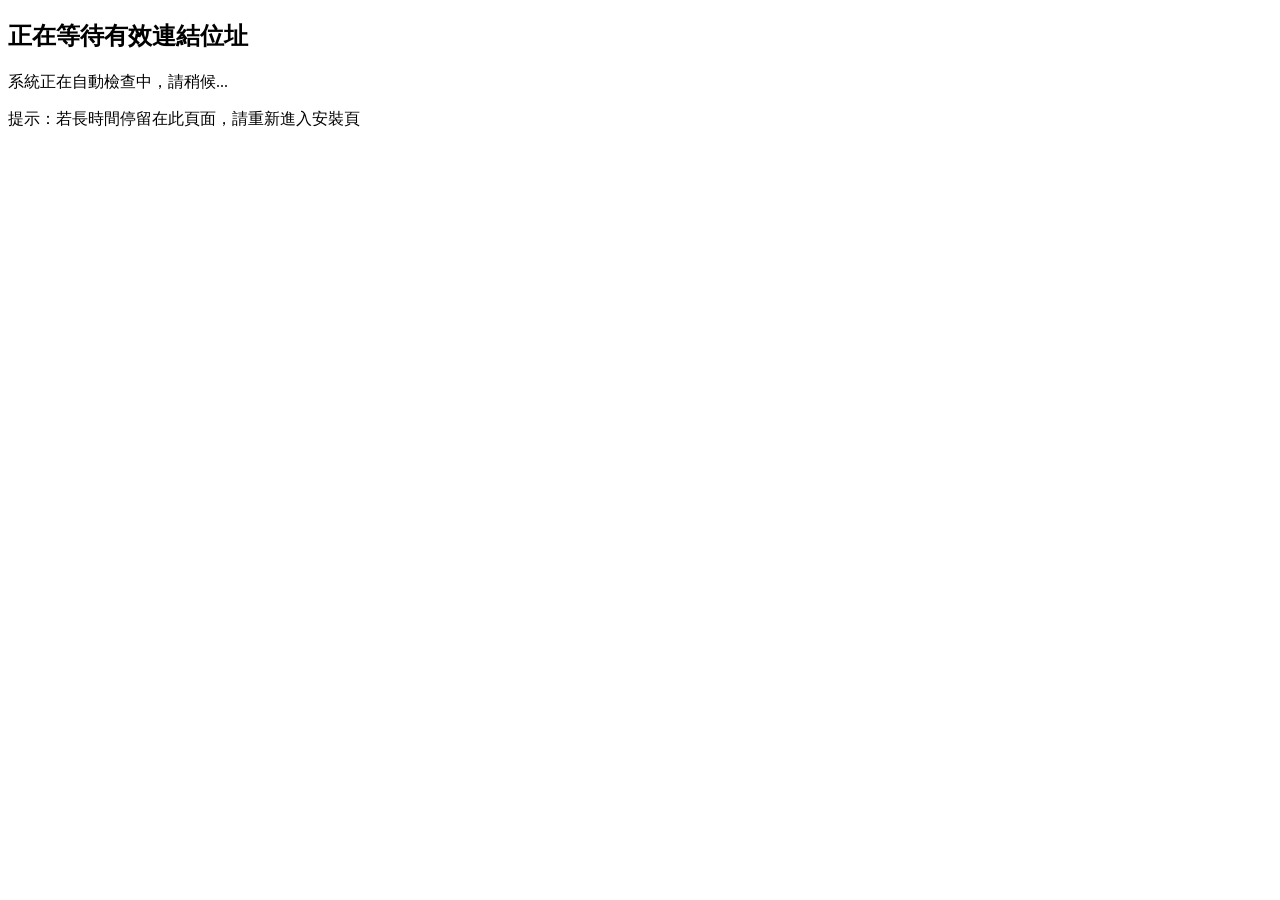
<file: redirect/index.html>
<!doctype html><html lang="zh-TW"><head><meta charset="UTF-8"><meta name="viewport" content="width=device-width, initial-scale=1"><title>腳本連結安全重新導向</title><script async src="https://pagead2.googlesyndication.com/pagead/js/adsbygoogle.js?client=ca-pub-3758644447684310" crossorigin="anonymous"></script><link rel="stylesheet" href="https://cdn.jsdmirror.com/gh/greasyfork-proxy/re-gfork-web@main/css/dl-redirect.css" media="screen"><script>(function(w,d,s,l,i){w[l]=w[l]||[];w[l].push({'gtm.start':new Date().getTime(),event:'gtm.js'});var f=d.getElementsByTagName(s)[0],j=d.createElement(s),dl=l!='dataLayer'?'&l='+l:'';j.async=true;j.src='https://www.googletagmanager.com/gtm.js?id='+i+dl;f.parentNode.insertBefore(j,f);})(window,document,'script','dataLayer','GTM-KZFGTVN7');</script><script>window.onload=function(){const a='https://static-sg-apse1-primary-mirror-aws-s3-cloudfront-public-cdn.dahi.edu.eu.org/',b=document.getElementById('redirect-container'),{hash:c,search:d}=window.location;if(c==="#google_vignette")return showError("連結已失效","此連結已過期或不可用");const e=extractValidUrl(c);if(!e)return showWaiting(c);const f=e.replace('https://update.greasyfork.org.cn/',a);f.startsWith(a)?handleRedirect(f+d):showError("安全限制",`僅允許跳轉至 ${a}`)};function renderCard(a,{title:b,message:c,url:d,showReload:e=!0}){const f={waiting:'fa-sync-alt icon-spin',error:'fa-exclamation-triangle',success:'fa-check-circle'};return`<div class="status-card ${a}"><div class="icon ${'waiting'===a?'icon-spin':''}"><i class="fas ${f[a]}"></i></div><h2>${b}</h2><p>${c}</p>${d?`<div class="url-display"><i class="fas fa-link"></i><span>${d}</span></div><div class="actions"><a href="${d}" class="btn" rel="noopener noreferrer"><i class="fas fa-external-link-alt"></i>${'success'===a?'立即':'手動'}前往</a></div>`:''}${'error'===a&&e?`<div class="actions"><button onclick="location.reload()" class="btn"><i class="fas fa-sync-alt"></i>重新載入</button><button onclick="history.back()" class="btn outline"><i class="fas fa-arrow-left"></i>返回上一頁</button></div>`:''}${'waiting'===a?`<div class="tips"><i class="fas fa-lightbulb"></i>提示：若長時間停留在此頁面，請重新進入安裝頁</div>`:''}</div>`}function extractValidUrl(a){return a&&(a.startsWith("#http://")||a.startsWith("#https://"))?a.substring(1):null}function autoRefresh(a=5){setTimeout(()=>location.reload(),1e3*a)}function handleRedirect(a){document.getElementById('redirect-container').innerHTML=renderCard('success',{title:'安全驗證通過',message:'即將為您自動跳轉至安全連結位址',url:a});const b=document.createElement("meta");b.httpEquiv="refresh",b.content=`0;url=${a}`,document.head.appendChild(b)}function showError(a,b){document.getElementById('redirect-container').innerHTML=renderCard('error',{title:a,message:b})}function showWaiting(a){const b=extractValidUrl(a);document.getElementById('redirect-container').innerHTML=renderCard('waiting',{title:'正在等待有效連結位址',message:'系統正在自動檢查中，請稍候...',url:b}),autoRefresh()}</script></head><body><noscript><iframe src="https://www.googletagmanager.com/ns.html?id=GTM-KZFGTVN7" height="0" width="0" style="display:none;visibility:hidden"></iframe></noscript><div class="main-container"><div class="ad-slot"><ins class="adsbygoogle" style="display:block" data-ad-format="autorelaxed" data-ad-client="ca-pub-3758644447684310" data-ad-slot="3934604756"></ins><script>(adsbygoogle=window.adsbygoogle||[]).push({});</script></div><div id="redirect-container"><div class="status-card waiting"><div class="icon-spin"><i class="fas fa-sync-alt"></i></div><h2>初始化</h2><p>正在檢查重定向連結安全性...</p><div class="tips"><i class="fas fa-lightbulb"></i>提示：若長時間停留在此頁面，請重新進入安裝頁</div></div></div></div><div class="ad-slot"><ins class="adsbygoogle" style="display:block" data-ad-client="ca-pub-3758644447684310" data-ad-slot="4095096984" data-ad-format="auto" data-full-width-responsive="true"></ins><script>(adsbygoogle=window.adsbygoogle||[]).push({});</script></div></body></html>
</file>
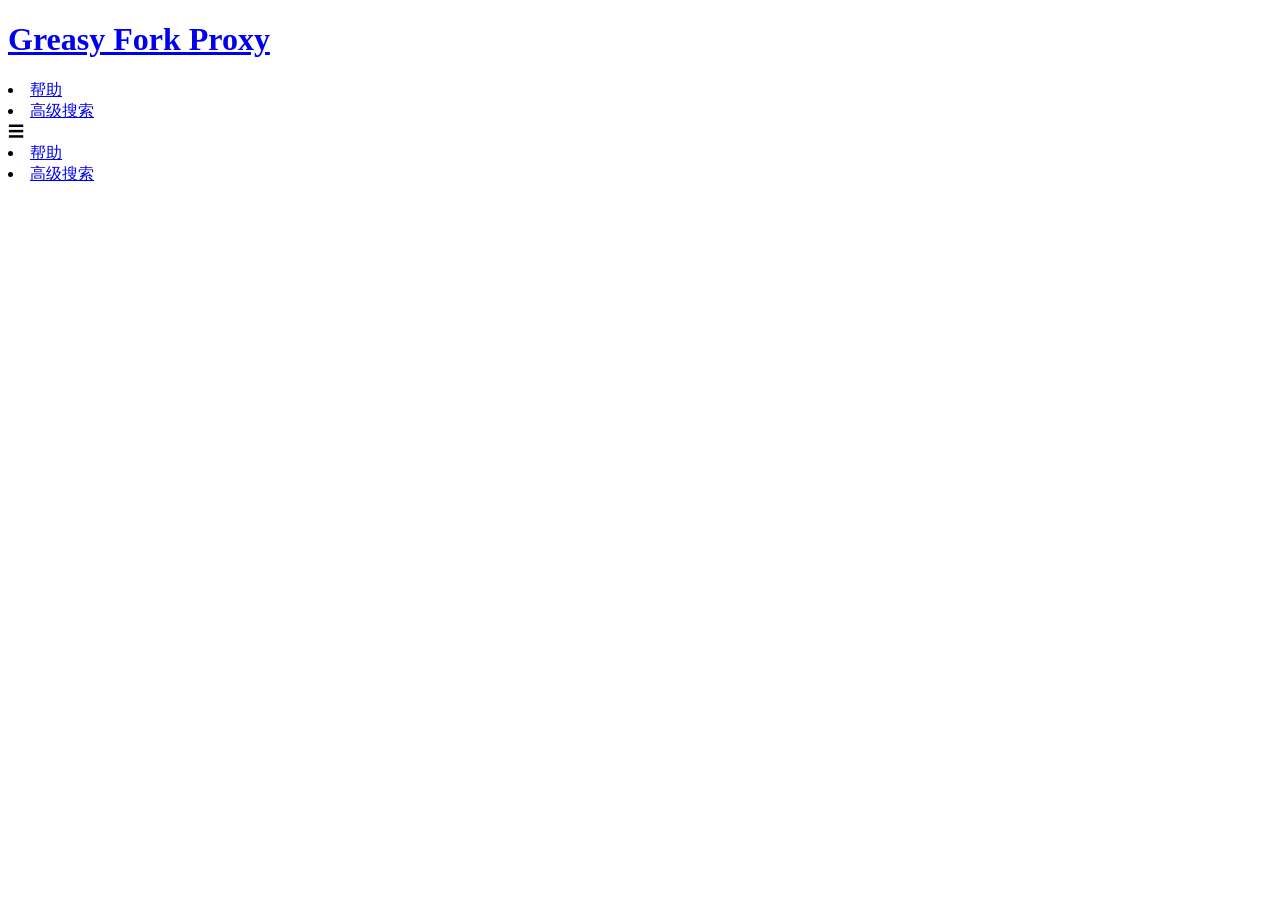
<file: page/applist.html>
<!doctype html><html lang="zh-SG"><head><meta charset="utf-8"><meta http-equiv="Content-Type" content="text/html; charset=UTF-8"><meta http-equiv="X-UA-Compatible" content="IE=edge"><meta http-equiv="content-language" content="zh-SG"><meta name="viewport" content="width=device-width, initial-scale=1"><title>GFork 各平台可用用户脚本管理器</title><meta name="description" content="GFork 各平台可用用户脚本管理器"><meta name="keywords" content="轻插件,开发,下载加速,代理加速"><meta name="language" content="zh-SG"><link rel="apple-touch-icon" sizes="180x180" href="/apple-touch-icon.png"><link rel="icon" type="image/png" sizes="32x32" href="/favicon-32x32.png"><link rel="icon" type="image/png" sizes="16x16" href="/favicon-16x16.png"><link rel="manifest" href="/site.webmanifest"><link rel="stylesheet" href="https://cdn.greasyfork.org.cn/css/main.css" media="screen"><link rel="stylesheet" href="https://cdn.greasyfork.org.cn/css/mater.css"><script async src="https://cdn.greasyfork.org.cn/js/main.js" crossorigin="anonymous"></script><script src="https://cdn.greasyfork.org.cn/js/marked.min.js" crossorigin="anonymous"></script><script>(function(w,d,s,l,i){w[l]=w[l]||[];w[l].push({'gtm.start':new Date().getTime(),event:'gtm.js'});var f=d.getElementsByTagName(s)[0],j=d.createElement(s),dl=l!='dataLayer'?'&l='+l:'';j.async=true;j.src='https://www.googletagmanager.com/gtm.js?id='+i+dl;f.parentNode.insertBefore(j,f);})(window,document,'script','dataLayer','GTM-KZFGTVN7');</script>
<script async src="https://pagead2.googlesyndication.com/pagead/js/adsbygoogle.js?client=ca-pub-3758644447684310" crossorigin="anonymous"></script>
</head><body><noscript><iframe src="https://www.googletagmanager.com/ns.html?id=GTM-KZFGTVN7" height="0" width="0" style="display:none;visibility:hidden"></iframe></noscript><header id="main-header"><div class="width-constraint"><div id="site-name"><div id="site-name-text"><a href="/"><h1>Greasy Fork Proxy</h1></a></div></div><div id="site-nav"><nav><li class="help-link"><a href="/zh-hans/help">帮助</a></li><li><a href="/zh-hans/search">高级搜索</a></li></nav></div><div id="mobile-nav"><div class="mobile-nav-opener">☰</div><nav class="collapsed"><li class="help-link"><a href="/zh-hans/help">帮助</a></li><li><a href="/zh-hans/search">高级搜索</a></li></nav></div></div></header><div class="width-constraint"><section class="text-content">
<div id="markdown-content"></div></section></div><br>
<ins class="adsbygoogle" style="display:block" data-ad-client="ca-pub-3758644447684310" data-ad-slot="4095096984" data-ad-format="auto" data-full-width-responsive="true"></ins><script>(adsbygoogle=window.adsbygoogle||[]).push({})</script>
<br><script>const markdown=`### 桌面浏览器列表

- **谷歌浏览器 Chrome**:
  - [脚本猫 ScriptCat](https://docs.scriptcat.org/)
  - [篡改猴 Tampermonkey](https://www.tampermonkey.net/index.php?browser=chrome)
  - [暴力猴 Violentmonkey](https://chrome.google.com/webstore/detail/violent-monkey/jinjaccalgkegednnccohejagnlnfdag)
  
- **Microsoft Edge**:
  - [脚本猫 ScriptCat](https://docs.scriptcat.org/)
  - [篡改猴 Tampermonkey](https://microsoftedge.microsoft.com/addons/detail/tampermonkey/iikmkjmpaadaobahmlepeloendndfphd)
  - [暴力猴 Violentmonkey](https://microsoftedge.microsoft.com/addons/detail/violentmonkey/eeagobfjdenkkddmbclomhiblgggliao)

- **火狐浏览器 Firefox**:
  - [脚本猫 ScriptCat](https://docs.scriptcat.org/)
  - [Greasemonkey](https://addons.mozilla.org/firefox/addon/greasemonkey/)
  - [篡改猴 Tampermonkey](https://addons.mozilla.org/firefox/addon/tampermonkey/)
  - [暴力猴 Violentmonkey](https://addons.mozilla.org/firefox/addon/violentmonkey/)

- **Safari 浏览器**:
  - [篡改猴 Tampermonkey](https://www.tampermonkey.net/?browser=safari)
  - [Userscripts](https://apps.apple.com/app/userscripts/id1463298887)

- **Opera 浏览器**:
  - [篡改猴 Tampermonkey](https://addons.opera.com/extensions/details/tampermonkey-beta/)
  - [暴力猴 Violentmonkey](https://violentmonkey.github.io/get-it/)

- **遨游浏览器 Maxthon**:
  - [暴力猴 Violentmonkey](http://extension.maxthon.com/detail/index.php?view_id=1680)

- **AdGuard**:
  - [AdGuard](https://adguard.com/)

---

### Android 浏览器列表

- **火狐浏览器 Firefox**:
  - [Greasemonkey](https://addons.mozilla.org/firefox/addon/greasemonkey/)
  - [篡改猴 Tampermonkey](https://addons.mozilla.org/firefox/addon/tampermonkey/)
  - [暴力猴 Violentmonkey](https://addons.mozilla.org/firefox/addon/violentmonkey/)

- **Microsoft Edge 浏览器**:
  - [篡改猴 Tampermonkey](https://microsoftedge.microsoft.com/addons/detail/tampermonkey/iikmkjmpaadaobahmlepeloendndfphd)

- **遨游浏览器 Maxthon**:
  - [暴力猴 Violentmonkey](http://extension.maxthon.com/detail/index.php?view_id=1680)

- **Dolphin 浏览器**:
  - [篡改猴 Tampermonkey](https://play.google.com/store/apps/details?id=net.tampermonkey.dolphin)

- **UC 浏览器**:
  - [篡改猴 Tampermonkey](https://www.tampermonkey.net/?browser=ucweb&ext=dhdg)

- **Kiwi 浏览器**:
  - [篡改猴 Tampermonkey Legacy](https://chromewebstore.google.com/detail/tampermonkey-legacy/lcmhijbkigalmkeommnijlpobloojgfn)
  - [暴力猴 Violentmonkey](https://chrome.google.com/webstore/detail/violent-monkey/jinjaccalgkegednnccohejagnlnfdag)

- [X 浏览器](https://www.xbext.com)

- [Via 浏览器](https://viayoo.com/zh-cn/)

- [书签地球](https://www.bookmarkearth.cn/download/app)

- [M浏览器](http://mbrowser.nr19.cn/)

- [狐猴浏览器](https://www.lemurbrowser.com/)

---

### iOS 浏览器列表

- **Safari 浏览器**:
  - [篡改猴 Tampermonkey](https://www.tampermonkey.net/?browser=safari)
  - [Userscripts](https://apps.apple.com/app/userscripts/id1463298887)

- [Gear 浏览器](https://gear4.app/)
- [Via 浏览器](https://viayoo.com/zh-cn/)
`;const html=marked.parse(markdown);document.getElementById('markdown-content').innerHTML=html;</script></body></html>
</file>
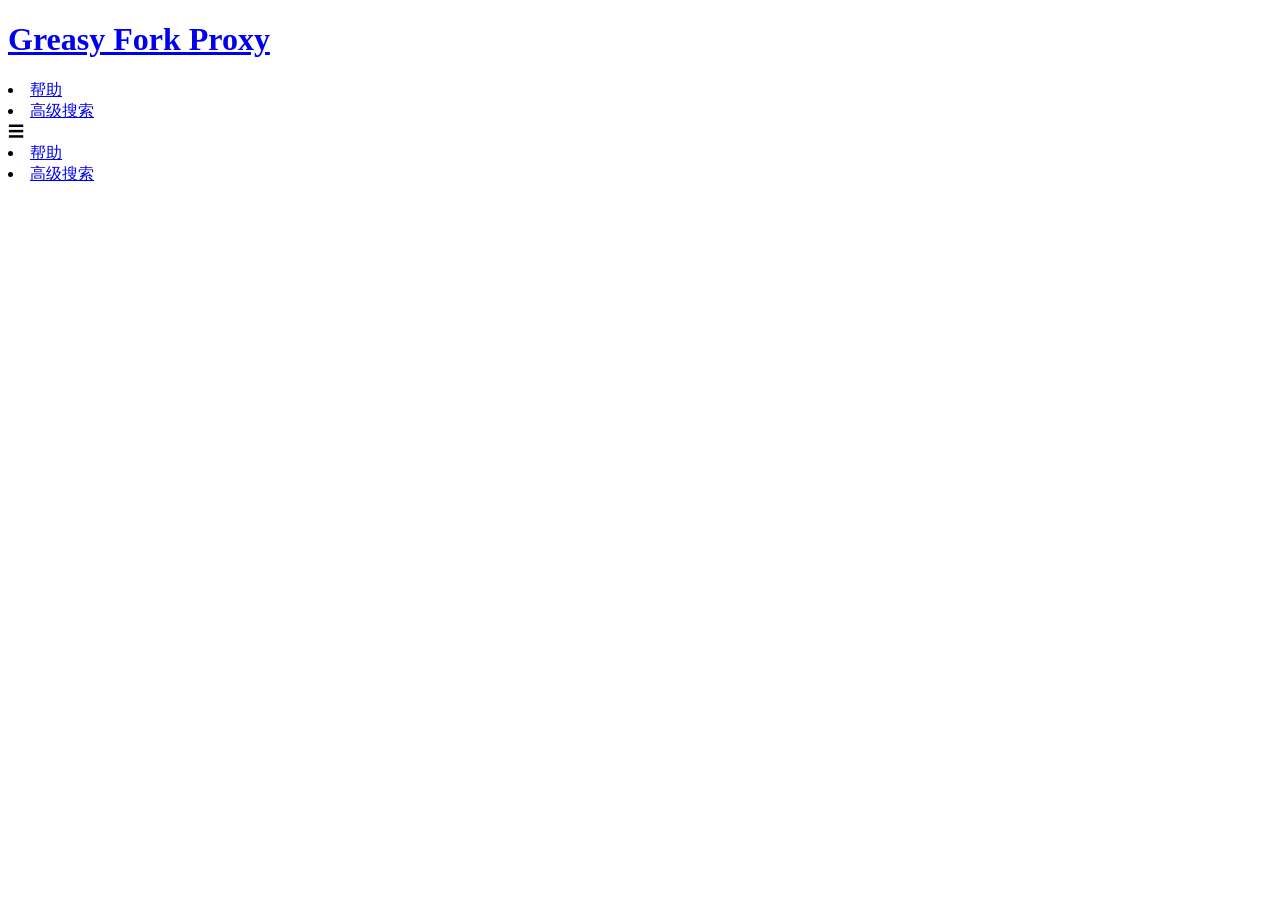
<file: page/installing-user-scripts.html>
<!doctype html><html lang="zh-SG"><head><meta charset="utf-8"><meta http-equiv="Content-Type" content="text/html; charset=UTF-8"><meta http-equiv="X-UA-Compatible" content="IE=edge"><meta http-equiv="content-language" content="zh-SG"><meta name="viewport" content="width=device-width, initial-scale=1"><title>GFork 油猴脚本安装以及常见问题</title><meta name="description" content="GFork 油猴脚本安装教程"><meta name="keywords" content="轻插件,开发,下载加速,代理加速"><meta name="language" content="zh-SG"><link rel="apple-touch-icon" sizes="180x180" href="/apple-touch-icon.png"><link rel="icon" type="image/png" sizes="32x32" href="/favicon-32x32.png"><link rel="icon" type="image/png" sizes="16x16" href="/favicon-16x16.png"><link rel="manifest" href="/site.webmanifest"><link rel="stylesheet" href="https://cdn.greasyfork.org.cn/css/main.css" media="screen"><link rel="stylesheet" href="https://cdn.greasyfork.org.cn/css/mater.css"><script async src="https://cdn.greasyfork.org.cn/js/main.js" crossorigin="anonymous"></script><script src="https://cdn.greasyfork.org.cn/js/marked.min.js" crossorigin="anonymous"></script><script>(function(w,d,s,l,i){w[l]=w[l]||[];w[l].push({'gtm.start':new Date().getTime(),event:'gtm.js'});var f=d.getElementsByTagName(s)[0],j=d.createElement(s),dl=l!='dataLayer'?'&l='+l:'';j.async=true;j.src='https://www.googletagmanager.com/gtm.js?id='+i+dl;f.parentNode.insertBefore(j,f);})(window,document,'script','dataLayer','GTM-KZFGTVN7');</script>
<script async src="https://pagead2.googlesyndication.com/pagead/js/adsbygoogle.js?client=ca-pub-3758644447684310" data-overlays="bottom" crossorigin="anonymous"></script>
</head><body><noscript><iframe src="https://www.googletagmanager.com/ns.html?id=GTM-KZFGTVN7" height="0" width="0" style="display:none;visibility:hidden"></iframe></noscript><header id="main-header"><div class="width-constraint"><div id="site-name"><div id="site-name-text"><a href="/"><h1>Greasy Fork Proxy</h1></a></div></div><div id="site-nav"><nav><li class="help-link"><a href="/zh-hans/help">帮助</a></li><li><a href="/zh-hans/search">高级搜索</a></li></nav></div><div id="mobile-nav"><div class="mobile-nav-opener">☰</div><nav class="collapsed"><li class="help-link"><a href="/zh-hans/help">帮助</a></li><li><a href="/zh-hans/search">高级搜索</a></li></nav></div></div></header><div class="width-constraint"><section class="text-content">
<div id="markdown-content"></div>
<ins class="adsbygoogle" style="display:block" data-ad-client="ca-pub-3758644447684310" data-ad-slot="4095096984" data-ad-format="auto" data-full-width-responsive="true"></ins><script>(adsbygoogle=window.adsbygoogle||[]).push({})</script></section></div><br>
<ins class="adsbygoogle" style="display:block" data-ad-format="autorelaxed" data-ad-client="ca-pub-3758644447684310" data-ad-slot="3934604756"></ins><script>(adsbygoogle=window.adsbygoogle||[]).push({});</script>
<br><script>const markdown=`
# 安装 & 常见问题
## 用户脚本（油猴JS脚本）是什么，有什么用？
用户脚本注定不是平凡的工具脚本，若春日影，又宛如禁忌乐章——改写网页、删除烦人元素，像即兴演奏一样自由，又像命运剧本般精准。 安装 Greasy Fork 的这些由全球用户谱写的免费脚本，点下确认的瞬间，你的浏览体验就会被轻易地彻底重构。

简单来说，在浏览器页面注入用户脚本是引入第三方针对特定网站优化增强功能的手段之一。显然，这有可能会带来诸如个人账号被窃取、网页停用有关功能等风险。

本加速工具站承诺此加速服务仅对脚本代码中的源站脚本更新API地址进行修改。请一定谨慎选择脚本进行安装，部分恶意的脚本可能对您的数据进行非法操作，本站对脚本安全的可靠性无法负责。

### 安装步骤

### 第一步：安装一个用户脚本管理器
[各平台可用的用户脚本管理器](https://home.greasyfork.org.cn/page/applist)

### 第二步：安装用户脚本
1. 打开本站：[首頁](https://home.greasyfork.org.cn/zh-hans)（本站 GFork Proxy 提供 Greasy Fork 加速服务，使用本站即默认您阅读并同意了[用戶協議](https://home.greasyfork.org.cn/page/tos)）
2. 在搜索框中输入你想安装的脚本名称或功能关键词
3. 从搜索结果中选择合适的脚本（此时可以直接点击「安装」按钮以安装，但不建议，因为装脚本前最好先看看评论区）
4. 进入脚本详情页面后，仔细查阅，如何点击绿色的「安装此脚本」按钮
5. 浏览器上已安装的用户脚本管理器将会弹出安装确认窗口，点击「安装」按钮

### 第三步：使用脚本
1. 安装完成后，访问脚本适用的网站
2. 脚本会自动运行（部分脚本可能需要刷新页面）
3. 有些脚本会在页面上添加控制按钮或菜单，你可以通过这些界面调整脚本功能

## 注意事项
1. 尽量从可信来源安装脚本
2. 安装前一定要阅读脚本描述和评论区，以了解脚本功能和安全问题状态
3. 定期更新脚本，以获得最新功能和问题修复
4. 如果脚本导致网页异常，请通过浏览器上的脚本管理界面暂时禁用或删除该脚本

## Q&A
### 如何管理已安装脚本
1. 点击浏览器右上角的[用户脚本管理器](https://home.greasyfork.org.cn/page/applist)（油猴插件）图标
2. 选择「仪表盘」
3. 进入「已安装脚本」标签页中，你可以：
   - 启用/禁用脚本
   - 编辑脚本代码
   - 检查更新
   - 删除脚本
### 为什么出现的是 下载文件/代码 而没有安装按钮
1. 如果你是使用手机端浏览器，请确保浏览器支持油猴脚本，如果是Via浏览器，可能是因为有延迟，耐心等待30秒
2. 如果电脑浏览器，请确保你的用户脚本管理器工作正常，如果篡改猴工作不正常，可以改为使用脚本猫
### 为什么出现的是百度搜索页面
当前浏览器触发了本站安全防护机制，请刷新网站或更换浏览器
### Windows7 系统怎么安装用户脚本
请使用“暴力猴”这款用户脚本管理器
`;const html=marked.parse(markdown);document.getElementById('markdown-content').innerHTML=html;</script></body></html>
</file>
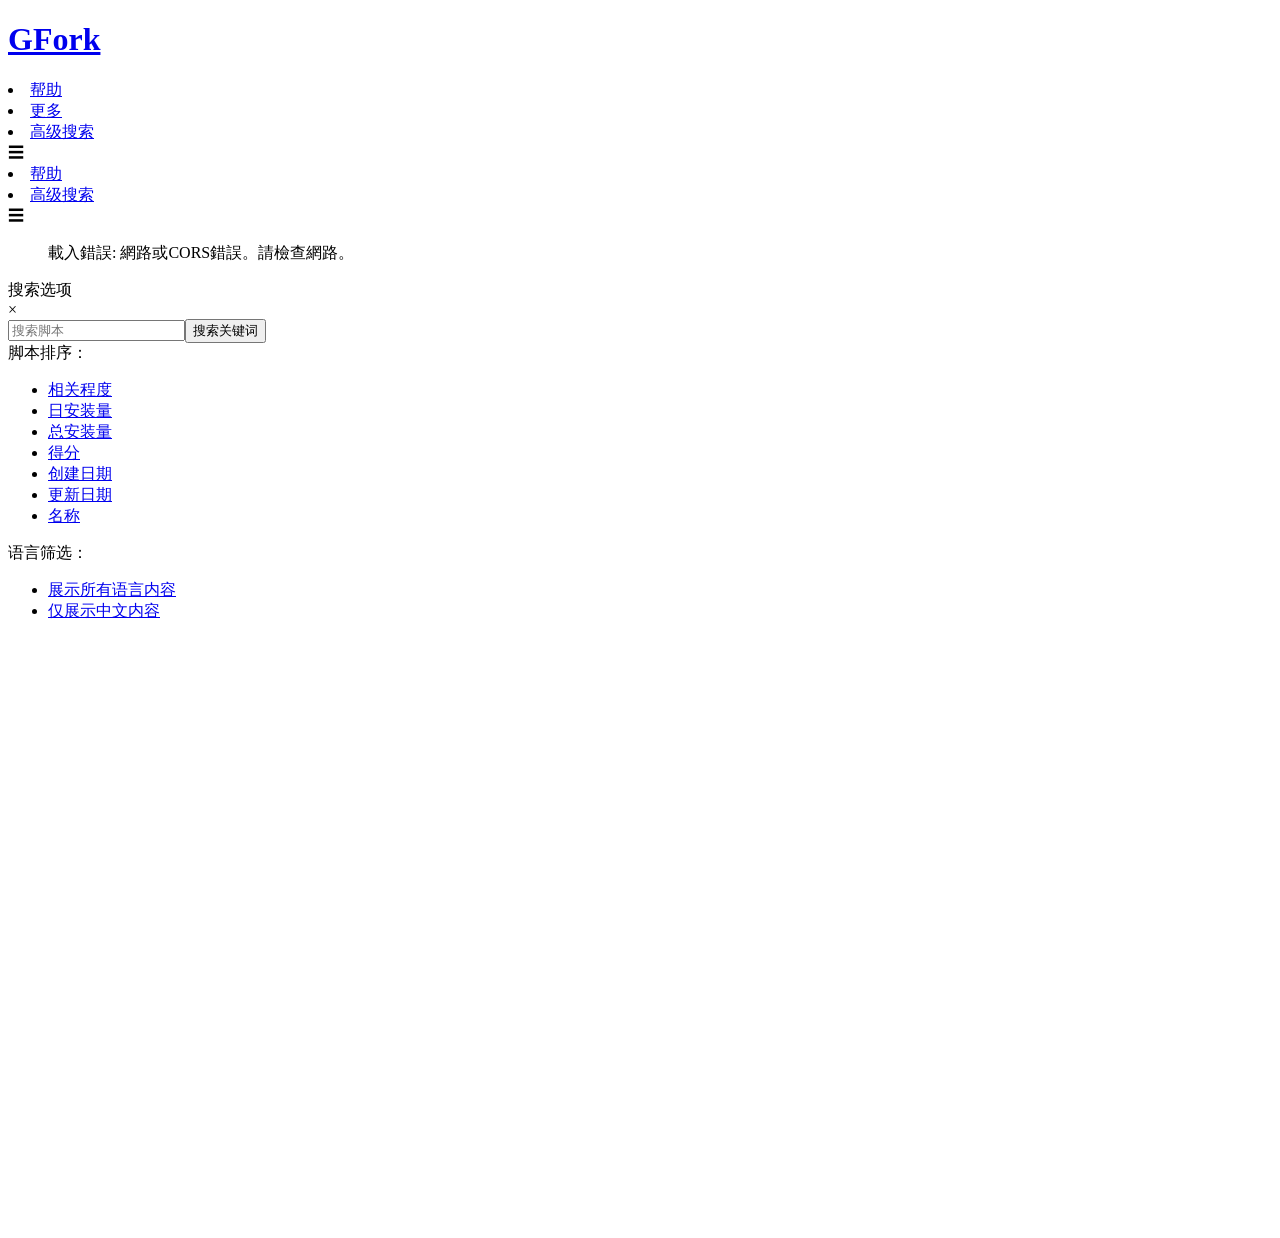
<file: page/lookup.html>
<!doctype html><html lang="zh-SG"><head><meta charset="utf-8"><meta http-equiv="Content-Type" content="text/html; charset=UTF-8"><meta http-equiv="X-UA-Compatible" content="IE=edge"><meta http-equiv="content-language" content="zh-SG"><meta name="viewport" content="width=device-width,initial-scale=1"><title>內容檢索頁</title><meta name="description" content="查內容"><meta name="keywords" content="轻插件,开发,下载加速,代理加速"><meta name="language" content="zh-SG"><link rel="apple-touch-icon" sizes="180x180" href="/apple-touch-icon.png"><link rel="icon" type="image/png" sizes="32x32" href="/favicon-32x32.png"><link rel="icon" type="image/png" sizes="16x16" href="/favicon-16x16.png"><link rel="manifest" href="/site.webmanifest"><link rel="stylesheet" href="https://cdn.jsdmirror.com/gh/greasyfork-proxy/re-gfork-web@main/css/main.css" media="screen"><link rel="stylesheet" href="https://cdn.jsdmirror.com/gh/greasyfork-proxy/re-gfork-web@main/css/mater.css"><link rel="preconnect" href="https://api-edge-sakiko-dispatch-network-aws-cdn.dahi.edu.eu.org"><link rel="preconnect" href="https://gfork.zh-tw.eu.org"><link rel="preconnect" href="https://static-sg-apse1-primary-mirror-aws-s3-cloudfront-public-cdn.dahi.edu.eu.org"><script async src="https://cdn.jsdmirror.com/gh/greasyfork-proxy/re-gfork-web@main/js/main.js" crossorigin="anonymous"></script><script async src="https://pagead2.googlesyndication.com/pagead/js/adsbygoogle.js?client=ca-pub-3758644447684310" crossorigin="anonymous"></script><script>!function(){let t="";function e(){const e=window.location.hash;return"#google_vignette"===e?(console.log("Detected google_vignette, using last valid hash:",t),n(t)):(e&&"#google_vignette"!==e&&(t=e),n(e))}function n(t){const e=t.startsWith("#?")?t.substring(2):"",n=new URLSearchParams(e),s={};for(const[t,e]of n.entries())s[t]=e;return s}function s(){if("#google_vignette"===window.location.hash)return void console.log("Skipping reload for google_vignette");!function(){const t=e(),n=t.q||"",s=t.site||"",a="GFork 檢索";document.title=n?`${n} - ${a}（${s}）`:a}();const t=function(){const t="https://api-edge-sakiko-dispatch-network-aws-cdn.dahi.edu.eu.org/318895e9-64a7-4441-9ee4-625cae200f9b",n=e();delete n.locale;const s=Object.keys(n).map((t=>`${encodeURIComponent(t)}=${encodeURIComponent(n[t])}`)).join("&");return s?`${t}?${s}`:t}(),n=document.getElementById("script-results");if(n){console.log("Fetching from URL:",t);try{n.innerHTML='<div class="loading">載入的結果將在此展示...</div>';fetch(t,{method:"GET",headers:{Accept:"application/json","Content-Type":"application/json"},mode:"cors"}).then((t=>{if(console.log("Response status:",t.status),!t.ok)throw new Error(`HTTP ${t.status}: ${t.statusText}`);const e=t.headers.get("content-type");if(!e||!e.includes("application/json"))throw new Error("Response is not JSON format");return t.json()})).then((t=>{if(console.log("API Response:",t),!0===t.redirect&&t.target_url)return console.log("Redirect detected:",t.reason),alert(t.message||"检测到非中文区域，将跳转到 Greasyfork 官方站点"),void(window.location.href=t.target_url);!function(t){const e=document.getElementById("script-results");if(!e)return;if(!t||0===t.length)return e.innerHTML='<div class="loading">未找到匹配內容</div>',void console.log("No scripts found");let n="";t.forEach((t=>{const e=t.created_at?new Date(t.created_at):null,s=t.code_updated_at?new Date(t.code_updated_at):null,a=t=>{if(!t)return"未知";return`${t.getFullYear()}-${String(t.getMonth()+1).padStart(2,"0")}-${String(t.getDate()).padStart(2,"0")} ${String(t.getHours()).padStart(2,"0")}:${String(t.getMinutes()).padStart(2,"0")}`},r=`https://gfork.zh-tw.eu.org/zh-hans/scripts/${t.id}`;let o=t.code_url||"#";o.includes("update.greasyfork.org/scripts/")&&(o=o.replace("https://update.greasyfork.org/scripts/","https://home.greasyfork.org.cn/d#/"));let i=t.users?.[0]?.url||"#";i.includes("greasyfork.org/users/")&&(i=i.replace("https://greasyfork.org/users/","https://gfork.zh-tw.eu.org/zh-hans/users/")),n+=`\n<li>\n<article>\n<h2>\n<a class="script-link" href="${r}" target="_blank">${t.name||"未命名"}</a>\n<span class="badge badge-js" title="用户脚本">JS</span>\n<span class="name-description-separator">-</span>\n<span class="script-description description">${t.description||"暂无描述"}</span>\n</h2>\n<div class="script-meta-block">\n<dl class="inline-script-stats">\n<dt class="script-list-author"><span>作者</span></dt>\n<dd class="script-list-author"><span><a href="${i}">${t.users?.[0]?.name||"未知作者"}</a></span></dd>\n<dt class="script-list-daily-installs"><span>日安装量</span></dt>\n<dd class="script-list-daily-installs"><span>${t.daily_installs||0}</span></dd>\n<dt class="script-list-total-installs"><span>总安装量</span></dt>\n<dd class="script-list-total-installs"><span>${t.total_installs||0}</span></dd>\n<dt class="script-list-ratings"><span>评分</span></dt>\n<dd class="script-list-ratings" data-rating-score="${t.fan_score||0}">\n<span>\n<span class="good-rating-count" title="评级为好评或已加入到收藏的人数">${t.good_ratings||0}</span>\n<span class="ok-rating-count" title="评级为一般的人数">${t.ok_ratings||0}</span>\n<span class="bad-rating-count" title="评级为差评的人数">${t.bad_ratings||0}</span>\n</span>\n</dd>\n<dt class="script-list-created-date"><span>创建于</span></dt>\n<dd class="script-list-created-date"><span>${a(e)}</span></dd>\n<dt class="script-list-updated-date"><span>更新于</span></dt>\n<dd class="script-list-updated-date"><span>${a(s)}</span></dd>\n<a href="${o}" target="_blank">立即安装此脚本</a>\n</dl>\n</div>\n</article>\n</li>`})),e.innerHTML=`<ul>${n}</ul>`}(t),function(){const t=window.location.hash.substring(2);if(!t)return;const e=new URLSearchParams(t),n=parseInt(e.get("page")||"1"),s=Math.max(n-1,1),a=n+1,r=document.getElementById("pagination");if(r){const t=new URLSearchParams(e),o=new URLSearchParams(e);t.set("page",s.toString()),o.set("page",a.toString());let i="";i+=`<a href="#?${t.toString()}" ${1===n?'style="visibility:hidden"':""}>上一页</a>`,i+=`<span class="current">${n}</span>`,i+=`<a href="#?${o.toString()}">下一页</a>`,r.innerHTML=i}}()})).catch((t=>{console.error("Fetch error details:",t);let e="載入錯誤: ";"TypeError"===t.name&&t.message.includes("fetch")?e+="網路或CORS錯誤。請檢查網路。":t.message.includes("CORS")?e+="跨域請求被阻止。APISERVER需要設置CORS頭。":t.message.includes("JSON")?e+="API返回的數據格式無效。":e+=t.message,n.innerHTML=`<div class="error">${e}</div>`}))}catch(t){console.error("Unexpected error:",t),n.innerHTML=`<div class="error">載入錯誤: ${t.message}</div>`}}else console.error("Results container not found")}function a(t){t.preventDefault();const e=document.getElementById("search-submit");if(!e)return void console.error("Search input not found");const n=e.value.trim(),a=new URL(window.location);a.hash=n?`#?q=${encodeURIComponent(n)}`:"#",window.history.pushState({},"",a),s()}function r(){const t=e().filter_locale||"0",n=document.getElementById("language-filter");n&&(n.innerHTML=`\n语言筛选：\n<ul>\n<li class="list-option ${"0"===t?"list-current":""}">\n<a href="#" data-filter="0">展示所有语言内容</a>\n</li>\n<li class="list-option ${"1"===t?"list-current":""}">\n<a href="#" data-filter="1">仅展示中文内容</a>\n</li>\n</ul>\n`,n.querySelectorAll("a").forEach((t=>{t.addEventListener("click",(function(t){t.preventDefault();const a=this.getAttribute("data-filter"),r=e();r.filter_locale=a,Object.keys(r).forEach((t=>{r[t]||delete r[t]}));const o=new URL(window.location.href);o.hash=`#?${new URLSearchParams(r).toString()}`,window.history.pushState({},"",o),n.querySelectorAll(".list-option").forEach((t=>{t.classList.remove("list-current")})),this.parentElement.classList.add("list-current"),s()}))})))}function o(){const t=document.getElementById("search-form");t&&t.addEventListener("submit",a);const n=document.querySelector(".sidebar-search");n&&n.addEventListener("submit",(function(t){t.preventDefault();const a=n.querySelector('input[name="q"]');if(!a)return;const r=e(),o={q:a.value.trim(),sort:r.sort||"",filter_locale:r.filter_locale||"0"};r.site&&(o.site=r.site),Object.keys(o).forEach((t=>{o[t]||delete o[t]}));const l=new URL(window.location.href);l.hash=`#?${new URLSearchParams(o).toString()}`,window.history.pushState({},"",l),i(o.sort||""),s()}))}function i(t){const e=document.getElementById("sort-options-list");if(!e)return;const n=e.querySelectorAll(".list-option");n.forEach((t=>{t.classList.remove("list-current")})),n.forEach((e=>{const n=e.querySelector("a");if(n){const s=new URL(n.href,window.location.origin);(new URLSearchParams(s.hash.substring(2)).get("sort")||"")===t&&e.classList.add("list-current")}}))}function l(){const t=e(),n=t.q||"",a=t.sort||"",o=t.filter_locale||"0",l=t.site||"",c=document.querySelector('.sidebar-search input[name="q"]');c&&(c.value=n);const d=[{value:"",text:"相关程度"},{value:"daily_installs",text:"日安装量"},{value:"total_installs",text:"总安装量"},{value:"ratings",text:"得分"},{value:"created",text:"创建日期"},{value:"updated",text:"更新日期"},{value:"name",text:"名称"}],u=document.getElementById("sort-options-list");u&&(u.innerHTML="",d.forEach((t=>{const e=document.createElement("li");e.className="list-option",t.value===a&&e.classList.add("list-current");const r=document.createElement("a"),c={q:n,sort:t.value,filter_locale:o};l&&(c.site=l),Object.keys(c).forEach((t=>{c[t]||delete c[t]})),r.href=`#?${new URLSearchParams(c).toString()}`,r.textContent=t.text,r.addEventListener("click",(function(e){e.preventDefault(),i(t.value),window.history.pushState({},"",this.href),s()})),e.appendChild(r),u.appendChild(e)})),setTimeout((()=>i(a)),0)),r()}window.addEventListener("popstate",(function(){if("#google_vignette"===window.location.hash)return;i(e().sort||""),r(),s()})),"loading"===document.readyState?document.addEventListener("DOMContentLoaded",(function(){o(),l(),s()})):(o(),l(),s())}();</script><script>(function(w,d,s,l,i){w[l]=w[l]||[];w[l].push({'gtm.start':new Date().getTime(),event:'gtm.js'});var f=d.getElementsByTagName(s)[0],j=d.createElement(s),dl=l!='dataLayer'?'&l='+l:'';j.async=true;j.src='https://www.googletagmanager.com/gtm.js?id='+i+dl;f.parentNode.insertBefore(j,f)})(window,document,'script','dataLayer','GTM-KZFGTVN7');</script></head><body><noscript><iframe src="https://www.googletagmanager.com/ns.html?id=GTM-KZFGTVN7" height="0" width="0" style="display:none;visibility:hidden"></iframe></noscript><header id="main-header"><div class="width-constraint"><div id="site-name"><div id="site-name-text"><a href="/zh-hans"><h1>GFork</h1></a></div></div><div id="site-nav"><nav><li class="help-link"><a href="/zh-hans/help">帮助</a></li><li class="with-submenu"><a href="#" onclick="return false">更多</a><nav><li><a href="/zh-hans/search">高级搜索</a></li></nav></li></nav></div><div id="mobile-nav"><div class="mobile-nav-opener">☰</div><nav class="collapsed"><li class="help-link"><a href="/zh-hans/help">帮助</a></li><li><a href="/zh-hans/search">高级搜索</a></li></nav></div></div></header><div class="open-sidebar sidebar-collapsed">☰</div><div class="width-constraint"><div class="sidebarred"><div class="sidebarred-main-content"><ol id="browse-script-list" class="script-list"><div id="script-results" class="loading">少女祈祷中…正等待加载脚本。注意：所有结果均来源于网络搜索，可靠性未知，请注意甄别代码以及相关内容，谨防欺诈。</div></ol></div><div class="sidebar collapsed"><div class="close-sidebar"><div class="sidebar-title">搜索选项</div><div>×</div></div><div id="script-list-option-groups" class="list-option-groups"><form class="sidebar-search"><input type="search" name="q" placeholder="搜索脚本"><input class="search-submit" type="submit" value="搜索关键词"></form><div id="script-list-sort" class="list-option-group">脚本排序：<ul id="sort-options-list"></ul></div><div id="language-filter" class="list-option-group"></div></div><br><ins class="adsbygoogle" style="display:inline-block;width:190px;height:570px" data-ad-client="ca-pub-3758644447684310" data-ad-slot="4497590737"></ins><script>(adsbygoogle=window.adsbygoogle||[]).push({});</script><br></div></div></div><footer style="font-size:11px;text-align:center"><div id="pagination" class="pagination"></div></footer><ins class="adsbygoogle" style="display:block" data-ad-format="autorelaxed" data-ad-client="ca-pub-3758644447684310" data-ad-slot="3934604756"></ins><script>(adsbygoogle=window.adsbygoogle||[]).push({});</script></body></html>
</file>
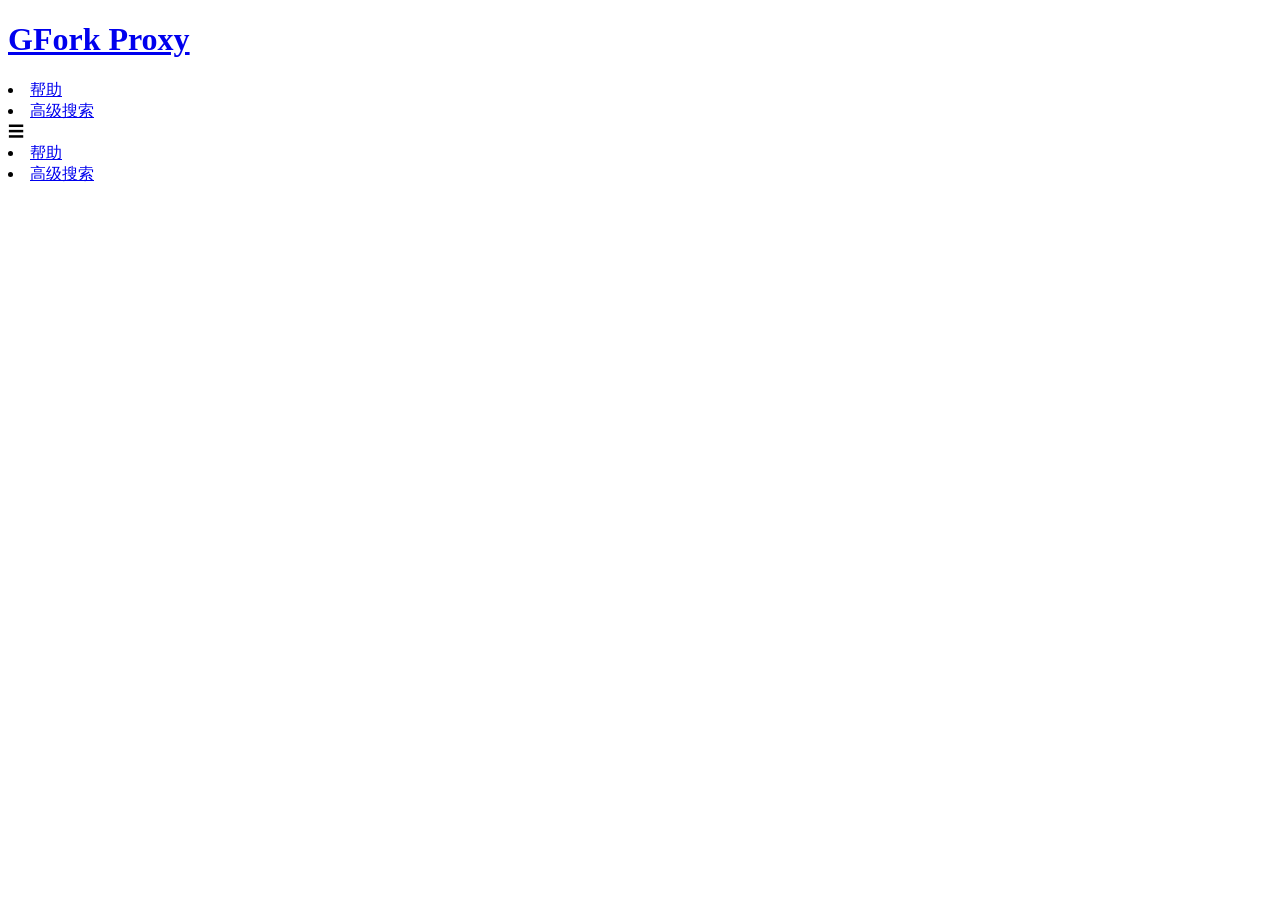
<file: page/tos.html>
<!doctype html><html lang="zh-TW"><head><meta charset="utf-8"><meta http-equiv="Content-Type" content="text/html; charset=UTF-8"><meta http-equiv="X-UA-Compatible" content="IE=edge"><meta http-equiv="content-language" content="zh-TW"><meta name="viewport" content="width=device-width, initial-scale=1"><title>GFork Proxy TOS</title><meta name="description" content="GFork Proxy TOS"><meta name="language" content="zh-TW"><link rel="apple-touch-icon" sizes="180x180" href="/apple-touch-icon.png"><link rel="icon" type="image/png" sizes="32x32" href="/favicon-32x32.png"><link rel="icon" type="image/png" sizes="16x16" href="/favicon-16x16.png"><link rel="manifest" href="/site.webmanifest"><link rel="stylesheet" href="https://cdn.greasyfork.org.cn/css/main.css" media="screen"><link rel="stylesheet" href="https://cdn.greasyfork.org.cn/css/mater.css"><script async src="https://cdn.greasyfork.org.cn/js/main.js" crossorigin="anonymous"></script><script src="https://cdn.greasyfork.org.cn/js/marked.min.js"></script><script>(function(w,d,s,l,i){w[l]=w[l]||[];w[l].push({'gtm.start':new Date().getTime(),event:'gtm.js'});var f=d.getElementsByTagName(s)[0],j=d.createElement(s),dl=l!='dataLayer'?'&l='+l:'';j.async=true;j.src='https://www.googletagmanager.com/gtm.js?id='+i+dl;f.parentNode.insertBefore(j,f);})(window,document,'script','dataLayer','GTM-KZFGTVN7');</script>
<script async src="https://pagead2.googlesyndication.com/pagead/js/adsbygoogle.js?client=ca-pub-3758644447684310" data-overlays="bottom" crossorigin="anonymous"></script>
</head><body><noscript><iframe src="https://www.googletagmanager.com/ns.html?id=GTM-KZFGTVN7" height="0" width="0" style="display:none;visibility:hidden"></iframe></noscript><header id="main-header"><div class="width-constraint"><div id="site-name"><div id="site-name-text"><a href="/"><h1>GFork Proxy</h1></a></div></div><div id="site-nav"><nav><li class="help-link"><a href="/zh-hans/help">帮助</a></li><li><a href="/zh-hans/search">高级搜索</a></li></nav></div><div id="mobile-nav"><div class="mobile-nav-opener">☰</div><nav class="collapsed"><li class="help-link"><a href="/zh-hans/help">帮助</a></li><li><a href="/zh-hans/search">高级搜索</a></li></nav></div></div></header><div class="width-constraint"><section class="text-content">
<div id="markdown-content"></div></section></div><br>
<br><script>const markdown=`# **GFork Proxy 用戶協議**

**歡迎使用 GFork Proxy！**

在您使用 GFork Proxy 用戶腳本加速平台（以下簡稱「本平台」）之前，請仔細閱讀並理解本《GFork Proxy 用戶協議》（以下簡稱「本協議」）。**您對本平台的任何使用行為即視為您已閱讀、理解並同意接受本協議的約束。**

---

### **一、 平台概述**

1.1 **平台性質**  
本平台由 GFork 團隊運營，提供用戶腳本下載加速及訪問的技術服務。

1.2 **數據來源**  
- 本平台的腳本數據均鏡像自 Greasyfork，我們不存儲任何用戶腳本內容及用戶隱私數據。  
- 本平台僅提供技術服務，與任何第三方網站、服務或內容無關。

---

### **二、 使用規範**

2.1 **用戶承諾**  
您承諾遵守所在國家或地區的法律法規，並嚴格遵守本協議及相關管理規定。

2.2 **禁止行為**  
您不得利用本平台從事以下行為：
- 傳播惡意軟件、病毒或其他有害代碼；
- 侵犯他人知識產權或其他合法權益；
- 進行網絡攻擊或其他破壞性行為；
- 發布虛假、誤導性或欺詐性信息；
- 騷擾、恐嚇或威脅他人；
- 其他違反法律法規或公序良俗的行為。

2.3 **系統安全**  
您不得通過以下方式干擾、破壞或影響本平台的正常運行：
- 獲取網站源站服務器 IP、爆破掃描、DDOS、CC、XSS 等；

2.4 **訪問責任**  
您應對您訪問下的所有行為承擔責任。

---

### **三、 用戶權利與義務**

3.1 **您的權利**  
- 依照本協議使用本平台並獲得技術支持。

3.2 **您的義務**  
- 遵守本協議及相關管理規定，維護互聯網秩序和安全；
- 自行判斷用戶腳本的安全性、合法性，並承擔由此產生的所有風險；
- 保護個人信息和隱私，不得洩露或濫用他人的個人信息。

3.3 **重要提醒**  
- **內容責任**：您從本平台下載的任何內容，應在 24 小時內刪除。我們不對您使用本平台下載的用戶腳本的合法性、安全性、適用性等承擔任何責任，您應自行承擔使用該用戶腳本所產生的所有風險。
- **數據來源重申**：本平台的腳本數據均鏡像自 Greasyfork，我們不存儲任何用戶腳本內容。
- **系統限制重申**：登錄系統來自 Greasyfork，並且工作不穩定，在腳本發佈系統等需要人機驗證的系統不會正常工作。在使用評論功能或用戶功能或檢舉等功能時，登錄系統會工作，其他頁面將不會傳送Cookie。請儘量不在所有鏡像站使用登錄系統。

---

### **四、 維護**

4.1 **捐贈相關**  
此平台不接受任何捐贈。

4.2 **廣告調整**  
您理解並同意，我們有權根據實際情況調整廣告的展示方式和內容。

---

### **五、 免責聲明**

5.1 **不可抗力**  
您理解並同意，在使用本平台過程中，可能會遇到不可抗力等風險因素，使服務受到影響。出現上述情況時，我們將努力處理，但由此造成的損失免責。

5.2 **免責範圍**  
我們對包括但不限於以下情形導致的服務中斷或受阻不承擔責任：
- 計算機病毒、木馬等惡意程序的破壞；
- 雙方軟硬件和通信線路故障；
- 用戶操作不當或通過非授權方式使用服務；
- 程序版本過時、設備老化或兼容性問題；
- 無法控制或合理預見的情形；
- 第三方服務商癱瘓；
- 突發流量導致 CDN 欠費；
- 其他不可抗力因素。

5.3 **重要提醒**  
我們不對您使用本平台下載的用戶腳本的合法性、安全性、適用性等承擔任何責任，您應自行承擔使用該用戶腳本所產生的所有風險。

---

### **六、 協議修改與爭議解決**

6.1 **條款解釋**  
本協議條款最終解釋權歸GFork Proxy營運方

6.2 **部分無效**  
本協議條款部分無效或不可執行時，其餘條款仍有效。

6.3 **協議修改**  
我們可能根據法律變更或網頁功能變動修改或更新本協議，並在本頁面公布，無需另行通知。您繼續使用本平台即視為您同意接受修改後的條款。

6.4 **爭議解決**  
若因本協議發生任何糾紛或爭議，各方應當僅限友好協商解決。

---

### **七、 聯繫我們**

如果您對本協議或本平台有任何意見或建議，請通過以下方式聯繫我們：  
- 郵箱：greasyfork.org.cn＠proton.me（請勿直接拷貝此郵箱）

---

**感謝您使用 GFork Proxy！**

---
`;const html=marked.parse(markdown);document.getElementById('markdown-content').innerHTML=html;</script></body></html>
</file>
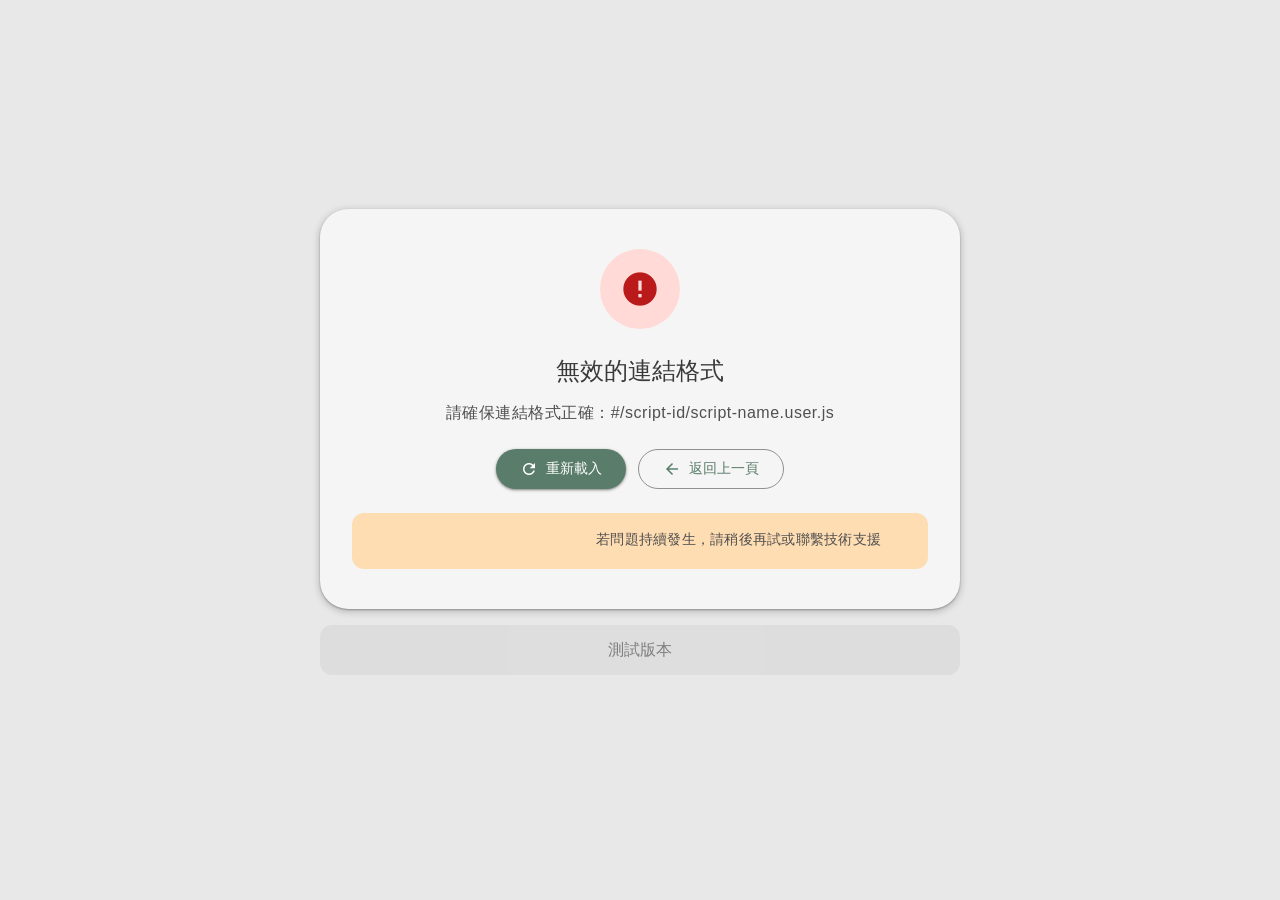
<file: redirect/download.html>
<!doctype html><html lang="zh-TW"><head><meta charset="UTF-8"><meta name="viewport" content="width=device-width, initial-scale=1"><title>腳本連結安全重新導向</title><script async src="https://pagead2.googlesyndication.com/pagead/js/adsbygoogle.js?client=ca-pub-3758644447684310" crossorigin="anonymous"></script><link rel="stylesheet" href="https://cdn.jsdmirror.com/gh/greasyfork-proxy/re-gfork-web@main/css/mater.css"><link rel="stylesheet" href="https://fonts.loli.net/icon?family=Material+Icons"><style>:root{--md-sys-color-primary:#5A7D6B;--md-sys-color-on-primary:#FFFFFF;--md-sys-color-primary-container:#C8D9D0;--md-sys-color-on-primary-container:#2C3E35;--md-sys-color-secondary:#6E7D75;--md-sys-color-on-secondary:#FFFFFF;--md-sys-color-secondary-container:#D5E0DA;--md-sys-color-on-secondary-container:#353E3A;--md-sys-color-tertiary:#758075;--md-sys-color-error:#BA1A1A;--md-sys-color-on-error:#FFFFFF;--md-sys-color-error-container:#FFDAD6;--md-sys-color-on-error-container:#410002;--md-sys-color-background:#E8E8E8;--md-sys-color-on-background:#3A3A3A;--md-sys-color-surface:#F5F5F5;--md-sys-color-on-surface:#3A3A3A;--md-sys-color-surface-variant:#D8D8D8;--md-sys-color-on-surface-variant:#505050;--md-sys-color-outline:#909090;--md-sys-color-outline-variant:#C0C0C0;--md-sys-color-success:#5A7D6B;--md-sys-color-on-success:#FFFFFF;--md-sys-color-success-container:#C8D9D0;--md-sys-color-warning:#785900;--md-sys-color-on-warning:#FFFFFF;--md-sys-color-warning-container:#FFDDB3;--md-sys-color-on-warning-container:#261A00;--md-sys-elevation-level0:none;--md-sys-elevation-level1:0px 1px 3px 1px rgba(0,0,0,0.15),0px 1px 2px 0px rgba(0,0,0,0.30);--md-sys-elevation-level2:0px 2px 6px 2px rgba(0,0,0,0.15),0px 1px 2px 0px rgba(0,0,0,0.30);--md-sys-elevation-level3:0px 4px 8px 3px rgba(0,0,0,0.15),0px 1px 3px 0px rgba(0,0,0,0.30)}*{margin:0;padding:0;box-sizing:border-box}body{font-family:"Noto Sans SC","Noto Emoji",Roboto,Arial,sans-serif;background-color:var(--md-sys-color-background);color:var(--md-sys-color-on-background);min-height:100vh;display:flex;flex-direction:column;align-items:center;justify-content:center;padding:24px;line-height:1.5}.main-container{max-width:640px;width:100%}.ad-slot{margin:16px 0;min-height:50px;background:var(--md-sys-color-surface-variant);border-radius:12px;display:flex;align-items:center;justify-content:center;opacity:0.6}.status-card{background:var(--md-sys-color-surface);border-radius:28px;padding:40px 32px;box-shadow:var(--md-sys-elevation-level2);text-align:center;animation:slideIn 0.4s cubic-bezier(0.4,0,0.2,1);position:relative;overflow:hidden}@keyframes slideIn{from{opacity:0;transform:translateY(-16px) scale(0.96)}to{opacity:1;transform:translateY(0) scale(1)}}.state-layer{position:absolute;top:0;left:0;right:0;height:4px;overflow:hidden}.state-layer.checking::before{content:'';position:absolute;width:40%;height:100%;background:var(--md-sys-color-primary);animation:indeterminate 2s cubic-bezier(0.4,0,0.2,1) infinite}@keyframes indeterminate{0%{left:-40%}100%{left:100%}}.icon-container{width:80px;height:80px;margin:0 auto 24px;border-radius:50%;display:flex;align-items:center;justify-content:center;position:relative}.waiting .icon-container{background-color:var(--md-sys-color-secondary-container)}.success .icon-container{background-color:var(--md-sys-color-success-container)}.error .icon-container{background-color:var(--md-sys-color-error-container)}.checking .icon-container{background-color:var(--md-sys-color-primary-container)}.icon-container .material-icons{font-size:40px}.waiting .icon-container .material-icons{color:var(--md-sys-color-on-secondary-container)}.success .icon-container .material-icons{color:var(--md-sys-color-success)}.error .icon-container .material-icons{color:var(--md-sys-color-error)}.checking .icon-container .material-icons{color:var(--md-sys-color-on-primary-container)}.icon-spin{animation:spin 2s linear infinite}@keyframes spin{from{transform:rotate(0deg)}to{transform:rotate(360deg)}}.headline{font-size:24px;font-weight:500;margin-bottom:12px;color:var(--md-sys-color-on-surface);letter-spacing:0}.body-text{font-size:16px;color:var(--md-sys-color-on-surface-variant);line-height:24px;margin-bottom:24px;letter-spacing:0.5px}.url-display{background:var(--md-sys-color-surface-variant);border-radius:12px;padding:16px;margin:24px 0;word-break:break-all;font-family:"Roboto Mono","Courier New",monospace;font-size:14px;color:var(--md-sys-color-on-surface-variant);display:flex;align-items:flex-start;gap:12px;text-align:left}.url-display .material-icons{color:var(--md-sys-color-primary);flex-shrink:0;font-size:20px}.domain-status{background:var(--md-sys-color-surface-variant);border-radius:12px;padding:16px;margin:24px 0;text-align:left}.domain-status-title{font-size:14px;font-weight:500;color:var(--md-sys-color-on-surface-variant);margin-bottom:12px;letter-spacing:0.1px}.checking-domain{display:flex;align-items:center;gap:12px;padding:8px 0;font-size:14px;color:var(--md-sys-color-on-surface-variant)}.checking-domain .material-icons{font-size:20px;color:var(--md-sys-color-primary)}.checking-domain.failed-domain{text-decoration:line-through;opacity:0.5}.checking-domain.failed-domain .material-icons{color:var(--md-sys-color-error)}.checking-domain.success-domain .material-icons{color:var(--md-sys-color-success)}.actions{display:flex;gap:12px;justify-content:center;flex-wrap:wrap;margin-top:24px}.md-filled-button{display:inline-flex;align-items:center;gap:8px;padding:10px 24px;height:40px;background:var(--md-sys-color-primary);color:var(--md-sys-color-on-primary);text-decoration:none;border-radius:20px;font-weight:500;font-size:14px;letter-spacing:0.1px;border:none;cursor:pointer;transition:all 0.2s cubic-bezier(0.4,0,0.2,1);box-shadow:var(--md-sys-elevation-level1);position:relative;overflow:hidden}.md-filled-button::before{content:'';position:absolute;top:0;left:0;right:0;bottom:0;background:var(--md-sys-color-on-primary);opacity:0;transition:opacity 0.2s}.md-filled-button:hover::before{opacity:0.08}.md-filled-button:active{box-shadow:var(--md-sys-elevation-level1)}.md-filled-button .material-icons{font-size:18px;position:relative;z-index:1}.md-filled-button span{position:relative;z-index:1}.md-outlined-button{display:inline-flex;align-items:center;gap:8px;padding:10px 24px;height:40px;background:transparent;color:var(--md-sys-color-primary);text-decoration:none;border-radius:20px;font-weight:500;font-size:14px;letter-spacing:0.1px;border:1px solid var(--md-sys-color-outline);cursor:pointer;transition:all 0.2s cubic-bezier(0.4,0,0.2,1);position:relative;overflow:hidden}.md-outlined-button::before{content:'';position:absolute;top:0;left:0;right:0;bottom:0;background:var(--md-sys-color-primary);opacity:0;transition:opacity 0.2s}.md-outlined-button:hover::before{opacity:0.08}.md-outlined-button .material-icons{font-size:18px;position:relative;z-index:1}.md-outlined-button span{position:relative;z-index:1}.tips-card{background:var(--md-sys-color-warning-container);border-radius:12px;padding:16px;margin-top:24px;display:flex;align-items:flex-start;gap:12px;text-align:left}.tips-card .material-icons{color:var(--md-sys-color-warning);flex-shrink:0;font-size:24px}.tips-text{font-size:14px;color:var(--md-sys-color-on-surface-variant);line-height:20px;letter-spacing:0.25px}.progress-indicator{width:100%;height:4px;background:var(--md-sys-color-surface-variant);border-radius:2px;margin:24px 0;overflow:hidden}.progress-fill{height:100%;background:var(--md-sys-color-primary);transition:width 1s cubic-bezier(0.4,0,0.2,1);border-radius:2px}.cache-badge{display:inline-flex;align-items:center;gap:4px;padding:4px 12px;background:var(--md-sys-color-success-container);color:var(--md-sys-color-success);border-radius:12px;font-size:12px;font-weight:500;margin-top:8px}.cache-badge .material-icons{font-size:16px}@media (max-width:640px){body{padding:16px}.status-card{padding:32px 24px;border-radius:24px}.headline{font-size:22px}.icon-container{width:64px;height:64px}.icon-container .material-icons{font-size:32px}.actions{flex-direction:column}.md-filled-button,.md-outlined-button{width:100%;justify-content:center}}@media (prefers-color-scheme:dark){:root{--md-sys-color-primary:#9BB5A8;--md-sys-color-on-primary:#2C3E35;--md-sys-color-primary-container:#435A4E;--md-sys-color-on-primary-container:#C8D9D0;--md-sys-color-secondary:#B0BFBA;--md-sys-color-on-secondary:#353E3A;--md-sys-color-secondary-container:#4A5550;--md-sys-color-on-secondary-container:#D5E0DA;--md-sys-color-error:#C8C8C8;--md-sys-color-on-error:#3A3A3A;--md-sys-color-error-container:#555555;--md-sys-color-on-error-container:#E8E8E8;--md-sys-color-background:#2A2A2A;--md-sys-color-on-background:#E0E0E0;--md-sys-color-surface:#2A2A2A;--md-sys-color-on-surface:#E0E0E0;--md-sys-color-surface-variant:#3F3F3F;--md-sys-color-on-surface-variant:#C0C0C0;--md-sys-color-outline:#909090;--md-sys-color-outline-variant:#505050;--md-sys-color-success:#9BB5A8;--md-sys-color-on-success:#2C3E35;--md-sys-color-success-container:#435A4E;--md-sys-color-warning:#BCB8A8;--md-sys-color-on-warning:#3A3A2C;--md-sys-color-warning-container:#555548}}</style><script>const DOMAIN_LIST=["https://static-sg-apse1-primary-mirror-aws-s3-cloudfront-public-cdn.dahi.edu.eu.org","https://static-sg-apse1-primary-mirror-aws-s3-cloudfront-public-cdn.dahi.edu.eu.org.cdn.cloudflare.net","https://tencent.api-data-abtest-config.dahi.edu.eu.org","https://api-data-aws-abtest-config.dahi.edu.eu.org","https://api-data-abtest-config.dahi.edu.eu.org"],HEALTH_CHECK_TIMEOUT=8e3,CACHE_EXPIRY_DAYS=3,IP_FETCH_TIMEOUT=3e3,CACHE_KEY="gfork_fastest_domain";let failedDomains=[],currentCheckingDomain="",currentUserIP=null;async function getCurrentUserIP(){try{const n=new AbortController,s=setTimeout((()=>n.abort()),3e3),a=await fetch("https://www.cloudflare.com/cdn-cgi/trace",{signal:n.signal});clearTimeout(s);const e=(await a.text()).split("\n");for(const n of e)if(n.startsWith("ip=")){currentUserIP=n.split("=")[1].trim(),console.log("📍 當前用戶 IP:",currentUserIP);break}}catch(n){console.warn("⚠️ 獲取用戶 IP 失敗，將跳過快取功能:",n.message)}}function getCachedFastestDomain(){if(!currentUserIP)return console.log("⚠️ 未獲取到用戶 IP，無法使用快取"),null;try{const n=localStorage.getItem(CACHE_KEY);if(!n)return console.log("ℹ️ 未找到快取數據"),null;const s=JSON.parse(n);if(s.ip!==currentUserIP)return console.log("⚠️ IP 不匹配（快取IP:",s.ip,"當前IP:",currentUserIP,"），清除快取"),localStorage.removeItem(CACHE_KEY),null;if(!DOMAIN_LIST.includes(s.domain))return console.log("⚠️ 快取的域名已不在配置列表中，清除快取"),localStorage.removeItem(CACHE_KEY),null;const a=(Date.now()-s.timestamp)/864e5;return a>3?(console.log("⚠️ 快取已過期（",a.toFixed(1),"天），清除快取"),localStorage.removeItem(CACHE_KEY),null):(console.log("✅ 找到有效快取:",s.domain,"（速度:",s.speed,"ms，快取年齡:",a.toFixed(1),"天）"),s.domain)}catch(n){return console.error("❌ 解析快取數據失敗:",n),localStorage.removeItem(CACHE_KEY),null}}function cacheFastestDomain(n,s){if(!currentUserIP)return void console.warn("⚠️ 未獲取到用戶 IP，無法設置快取");const a={ip:currentUserIP,domain:n,speed:s,timestamp:Date.now()};try{localStorage.setItem(CACHE_KEY,JSON.stringify(a)),console.log("💾 已快取域名:",n,"| 速度:",s,"ms | IP:",currentUserIP)}catch(n){console.error("❌ 快取設置失敗:",n)}}function extractScriptPath(n){return n&&n.startsWith("#/")?n.substring(2):null}async function startRedirectProcess(n){showChecking(n);const s=DOMAIN_LIST.filter((n=>!failedDomains.includes(n)));if(0===s.length)return showError("所有域名都不可用","所有配置的域名都無法連接，請稍後再試或聯繫管理員");const a=s[Math.floor(Math.random()*s.length)];currentCheckingDomain=a,updateCheckingStatus(a,"checking");if(await checkDomainHealth(a)){updateCheckingStatus(a,"success");const s=`${a}/scripts/${n}`;setTimeout((()=>handleRedirect(s,!1)),500)}else updateCheckingStatus(a,"failed"),failedDomains.push(a),setTimeout((()=>startRedirectProcess(n)),1e3)}async function checkDomainHealth(n){try{const s=new AbortController,a=setTimeout((()=>s.abort()),8e3),e=Date.now(),t=await fetch(`${n}/gfork.json`,{method:"GET",signal:s.signal}),i=Date.now()-e;if(clearTimeout(a),!t.ok)return console.error(`❌ 域名響應狀態異常: ${n} | 狀態碼: ${t.status}`),!1;const c=await t.json();return c&&!0===c.s?(cacheFastestDomain(n,i),console.log(`✅ 域名健康檢查通過: ${n} | 響應時間: ${i}ms`),!0):(console.error(`❌ 域名返回數據格式錯誤: ${n} | 數據:`,c),!1)}catch(s){return console.error(`❌ 域名健康檢查失敗: ${n}`,s.message),!1}}function showChecking(n){document.getElementById("redirect-container").innerHTML=`\n<div class="status-card checking">\n<div class="state-layer checking"></div>\n<div class="icon-container">\n<span class="material-icons icon-spin">sync</span>\n</div>\n<h1 class="headline">正在檢查域名可用性</h1>\n<p class="body-text">系統正在測試域名連接速度，為您選擇最快的路徑...</p>\n<div class="url-display">\n<span class="material-icons">code</span>\n<span>${n}</span>\n</div>\n<div class="domain-status" id="domain-status">\n<div class="domain-status-title">域名檢查狀態</div>\n<div class="checking-domain">\n<span class="material-icons icon-spin">hourglass_empty</span>\n<span>正在初始化檢查系統...</span>\n</div>\n</div>\n<div class="tips-card">\n<span class="material-icons">info</span>\n<span class="tips-text">系統會自動檢測可用域名，成功後將快取結果 3 天</span>\n</div>\n</div>\n`}function updateCheckingStatus(n,s){const a=document.getElementById("domain-status");if(!a)return;let e='<div class="domain-status-title">域名檢查狀態</div>';failedDomains.forEach((n=>{e+=`\n<div class="checking-domain failed-domain">\n<span class="material-icons">cancel</span>\n<span>${n}</span>\n</div>\n`})),"checking"===s?e+=`\n<div class="checking-domain">\n<span class="material-icons icon-spin">sync</span>\n<span>正在檢查: ${n}</span>\n</div>\n`:"success"===s&&(e+=`\n<div class="checking-domain success-domain">\n<span class="material-icons">check_circle</span>\n<span>檢查成功: ${n}</span>\n</div>\n`),a.innerHTML=e}function handleRedirect(n,s=!1){let a="",e="";s?(a="使用快取的最快域名",e='\n<div class="cache-badge">\n<span class="material-icons">bolt</span>\n<span>快取加速</span>\n</div>\n'):(a="已檢測到可用域名並快取",e='\n<div class="cache-badge">\n<span class="material-icons">save</span>\n<span>已快取 3 天</span>\n</div>\n'),document.getElementById("redirect-container").innerHTML=`\n<div class="status-card success">\n<div class="icon-container">\n<span class="material-icons">check_circle</span>\n</div>\n<h1 class="headline">安全驗證通過</h1>\n<p class="body-text">${a}，即將為您自動跳轉至安全連結位址</p>\n${e}\n<div class="url-display">\n<span class="material-icons">link</span>\n<span>${n}</span>\n</div>\n<div class="progress-indicator">\n<div class="progress-fill" style="width: 100%"></div>\n</div>\n<div class="actions">\n<a href="${n}" class="md-filled-button" rel="noopener noreferrer">\n<span class="material-icons">open_in_new</span>\n<span>立即前往</span>\n</a>\n</div>\n</div>\n`,setTimeout((()=>{window.location.href=n}),1e3)}function showError(n,s){document.getElementById("redirect-container").innerHTML=`\n<div class="status-card error">\n<div class="icon-container">\n<span class="material-icons">error</span>\n</div>\n<h1 class="headline">${n}</h1>\n<p class="body-text">${s}</p>\n${failedDomains.length>0?`\n<div class="domain-status">\n<div class="domain-status-title">已嘗試的域名（${failedDomains.length}/${DOMAIN_LIST.length}）</div>\n${failedDomains.map((n=>`\n<div class="checking-domain failed-domain">\n<span class="material-icons">cancel</span>\n<span>${n}</span>\n</div>\n`)).join("")}\n</div>\n`:""}\n<div class="actions">\n<button onclick="location.reload()" class="md-filled-button">\n<span class="material-icons">refresh</span>\n<span>重新載入</span>\n</button>\n<button onclick="history.back()" class="md-outlined-button">\n<span class="material-icons">arrow_back</span>\n<span>返回上一頁</span>\n</button>\n</div>\n<div class="tips-card">\n<span class="material-icons">lightbulb</span>\n<span class="tips-text">若問題持續發生，請稍後再試或聯繫技術支援</span>\n</div>\n</div>\n`}window.onload=async function(){const{hash:n}=window.location;if("#google_vignette"===n)return showError("連結已失效","此連結已過期或不可用");const s=extractScriptPath(n);if(!s)return showError("無效的連結格式","請確保連結格式正確：#/script-id/script-name.user.js");await getCurrentUserIP();const a=getCachedFastestDomain();if(a){console.log("✅ 使用快取的最快域名:",a);return handleRedirect(`${a}/scripts/${s}`,!0)}console.log("🔍 未找到快取，開始域名健康檢查..."),startRedirectProcess(s)};</script><script>(function(w,d,s,l,i){w[l]=w[l]||[];w[l].push({'gtm.start':new Date().getTime(),event:'gtm.js'});var f=d.getElementsByTagName(s)[0],j=d.createElement(s),dl=l!='dataLayer'?'&l='+l:'';j.async=true;j.src='https://www.googletagmanager.com/gtm.js?id='+i+dl;f.parentNode.insertBefore(j,f);})(window,document,'script','dataLayer','GTM-KZFGTVN7');</script></head><body><noscript><iframe src="https://www.googletagmanager.com/ns.html?id=GTM-KZFGTVN7" height="0" width="0" style="display:none;visibility:hidden"></iframe></noscript><div class="main-container"><ins class="adsbygoogle" style="display:block" data-ad-format="autorelaxed" data-ad-client="ca-pub-3758644447684310" data-ad-slot="3934604756"></ins><script>(adsbygoogle=window.adsbygoogle||[]).push({});</script><div id="redirect-container"><div class="status-card waiting"><div class="icon-container"><span class="material-icons icon-spin">sync</span></div><h1 class="headline">初始化中</h1><p class="body-text">正在檢查重定向連結安全性...</p><div class="tips-card"><span class="material-icons">lightbulb</span><span class="tips-text">提示：若長時間停留在此頁面，請重新進入安裝頁</span></div></div></div><ins class="adsbygoogle" style="display:block" data-ad-client="ca-pub-3758644447684310" data-ad-slot="4095096984" data-ad-format="auto" data-full-width-responsive="true"></ins><script>(adsbygoogle=window.adsbygoogle||[]).push({});</script><div class="ad-slot">測試版本</div></div></body></html>
</file>
